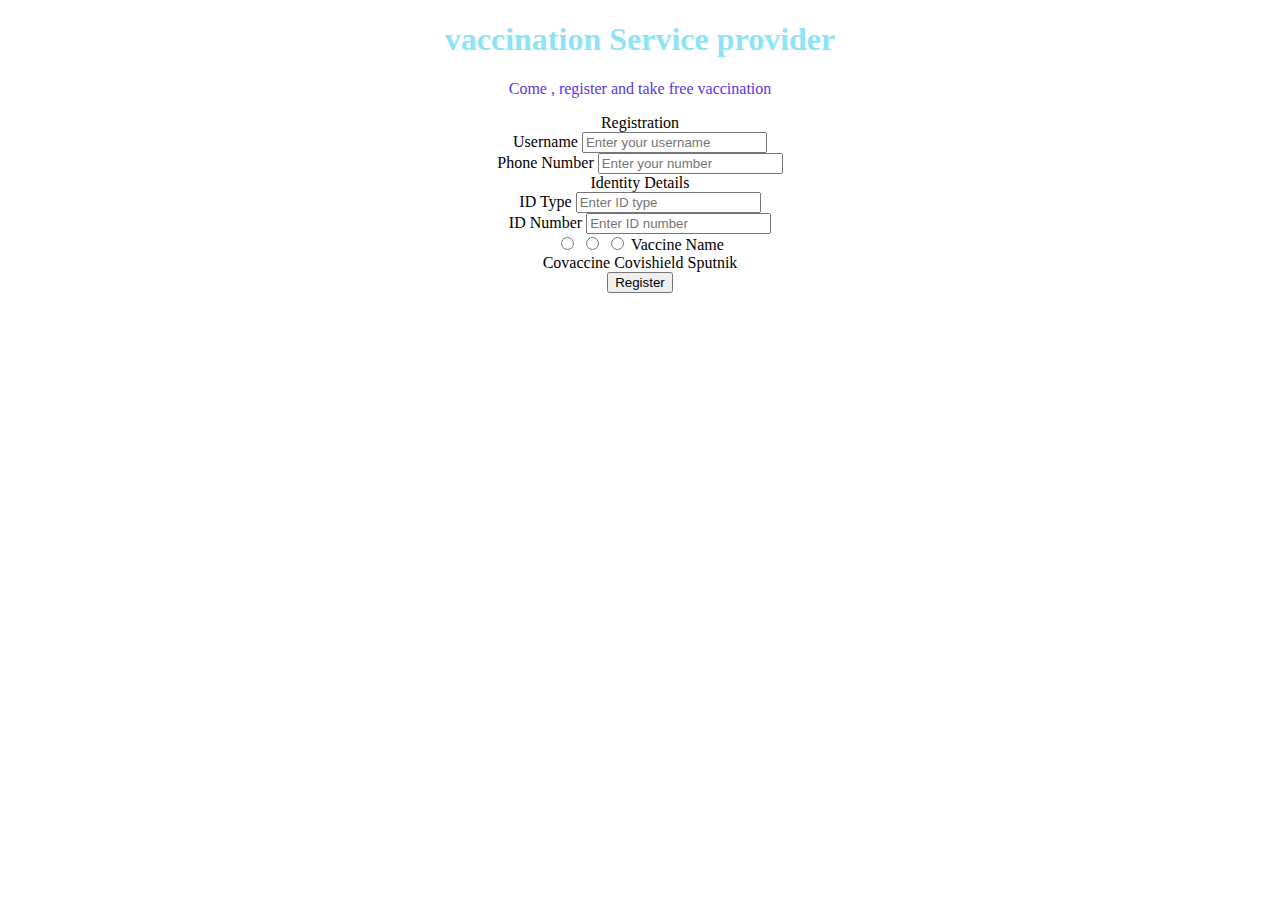
<file: firstProject1/target/classes/templates/index.html>
<!DOCTYPE html>
<html lang="en" xmlns:th="http://www.thymeleaf.org">

<head>
  <meta charset="UTF-8" />
  <meta name="viewport" content="width=device-width, initial-scale=1.0" />
  <title>vaccination.com</title>
  <link rel="stylesheet" href="" th:href="@{/css/style.css}" />
</head>

<body>

  <h1 style="color: rgb(143, 227, 245)" align="center">vaccination Service provider</h1>
  <p style="color: rgb(91, 51, 236)" align="center">
    Come , register and take free vaccination
  </p>
  <center>
    <div class="container">
      <div class="title">Registration</div>
      <div class="content">
  </center>
  <center>
    <form action="/home1" method="post">
      <div class="user-details">
        <div class="input-box">
          <span class="details">Username</span>
          <input type="text" placeholder="Enter your username" name="name" value=""required>
        </div>
        <div class="input-box">
          <span class="details">Phone Number</span>
          <input type="text" placeholder="Enter your number"name="contact" value="">
        </div>
        <div class="Id-type">
          <span class="title">Identity Details</span>
        <div class="fields">
            <div class="input-field">
                <label>ID Type</label>
                <input type="text" placeholder="Enter ID type" name="idType" required>
            </div>
            <div class="input-field">
                <label>ID Number</label>
                <input type="number" placeholder="Enter ID number" name="idNumber">
            </div>
       
        </div>
      </div>
      
        


      <div class="vaccine-details">
        <input type="radio" name="vname" id="dot-1">
        <input type="radio" name="vname" id="dot-2">
        <input type="radio" name="vname" id="dot-3">
        <span class="gender-title">Vaccine Name</span>
        <br>
        <div class="category">
          <label for="dot-1">
            <span class="dot one"></span>
            <span class="gender">Covaccine</span>
          </label>
          <label for="dot-2">
            <span class="dot two"></span>
            <span class="gender">Covishield</span>
          </label>
          <label for="dot-3">
            <span class="dot three"></span>
            <span class="gender">Sputnik</span>
          </label>
        </div>
      </div>
      <div class="button">
        <input type="submit" value="Register">
      </div>

      

    </form>
  </div>
</div>
  </center>
</body>

</html>
</file>
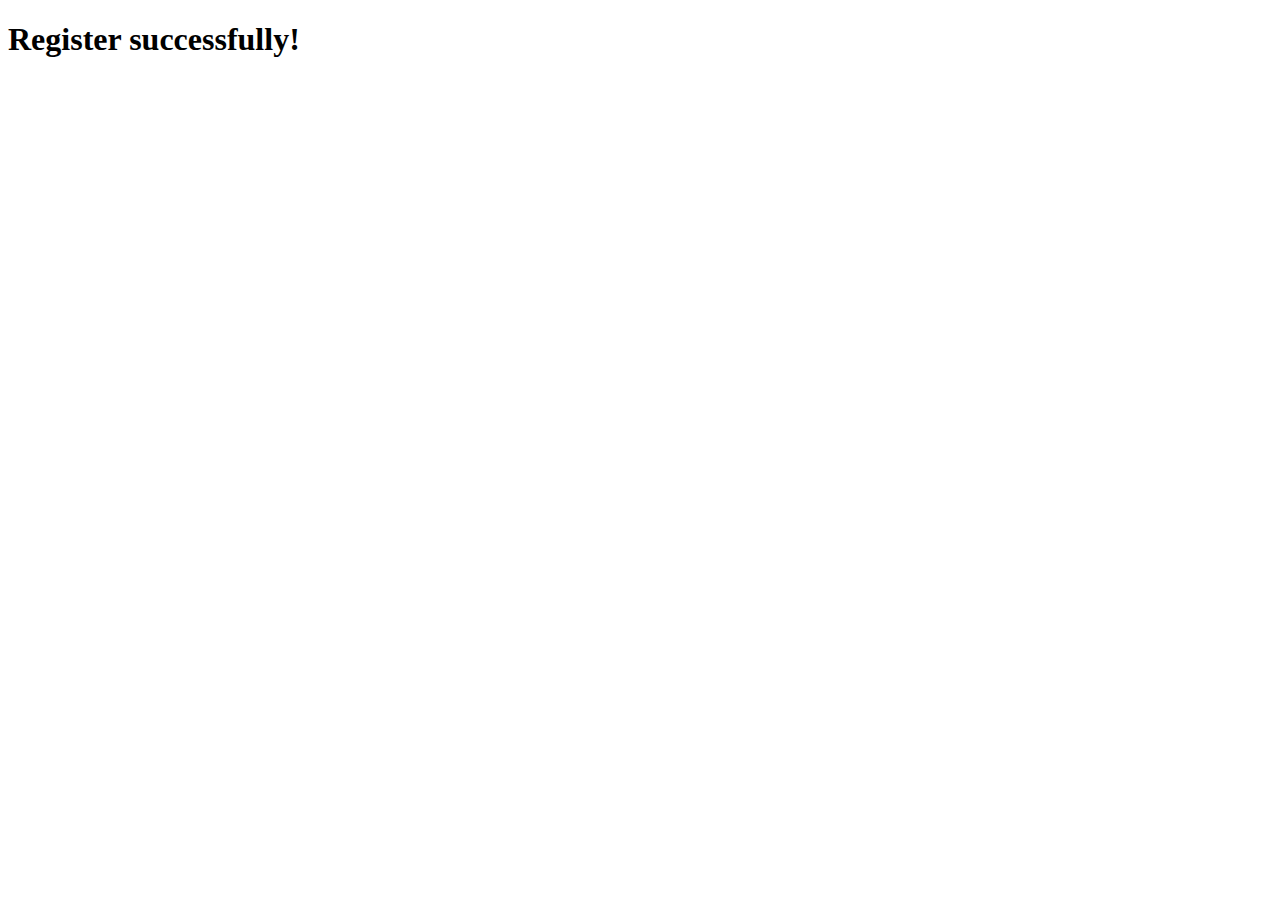
<file: firstProject1/target/classes/templates/home.html>
<!DOCTYPE html>
<html lang="en">
<head>
    <meta charset="UTF-8">
    <meta name="viewport" content="width=device-width, initial-scale=1.0">
    <title>Document</title>
</head>
<body>
    <h1>Register successfully!</h1>
</body>
</html>
</file>
